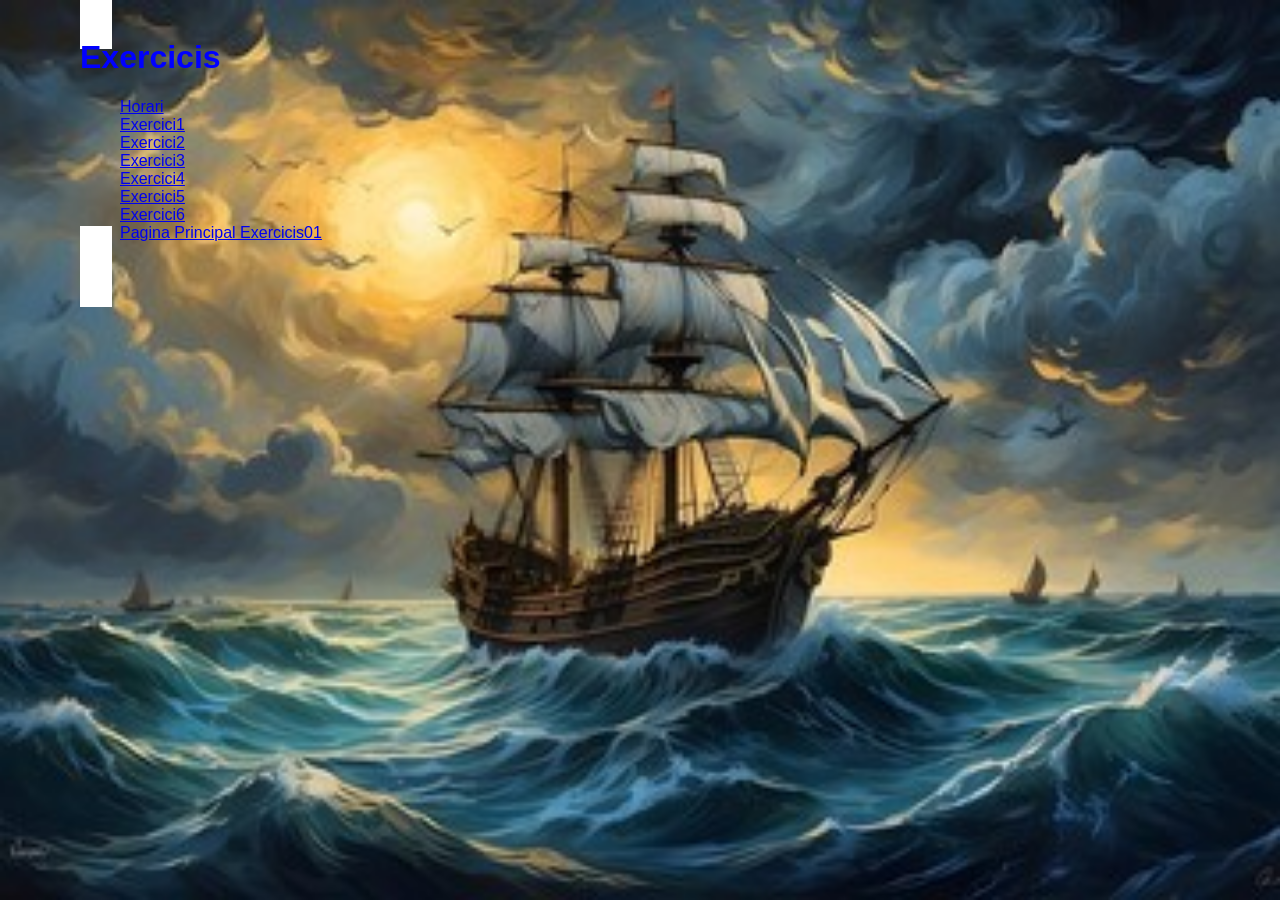
<file: index.html>
<!DOCTYPE html>

<html>
    <head>
        <meta charset="utf-8">
        <meta http-equiv="X-UA-Compatible" content="IE=edge">
        <title>Exercicis</title>
        <meta name="description" content="">
        <meta name="author" content="Érik López">
        <meta name="viewport" content="width=device-width, initial-scale=1">
        <link rel="stylesheet" href="./css/css.css">
    </head>
    <body class="index">
        <span class="bodyBorder">
            <header>
                <h1 class="indexTitol">Exercicis</h1>
            </header>
            <main>
                <ul class="ulIndex">
                    <li class="liIndex"><a href="./html/horari.html">Horari</a></li>
                    <li class="liIndex"><a href="./html/Exercici1- Exercicis01 html5.html">Exercici1</a></li>
                    <li class="liIndex"><a href="./html/Exercici2 - Exercicis01 html5.html">Exercici2</a></li>
                    <li class="liIndex"><a href="./html/Exercici3 - Exercicis01 html5.html">Exercici3</a></li>
                    <li class="liIndex"><a href="./html/Exercici4 - Exercicis01 html5.html">Exercici4</a></li>
                    <li class="liIndex"><a href="./html/Exercici5 - Exercicis01 html5.html">Exercici5</a></li>
                    <li class="liIndex"><a href="./html/Exercici6 - Exercicis01 html5.html">Exercici6</a></li>
                    <li class="liIndex"><a href="./html/Exercici8PaginaPrincipal - Exercicis01 html5.html">Pagina Principal Exercicis01</a></li>
                </ul>
            </main>
        </span>
        
    </body>
</html>
</file>
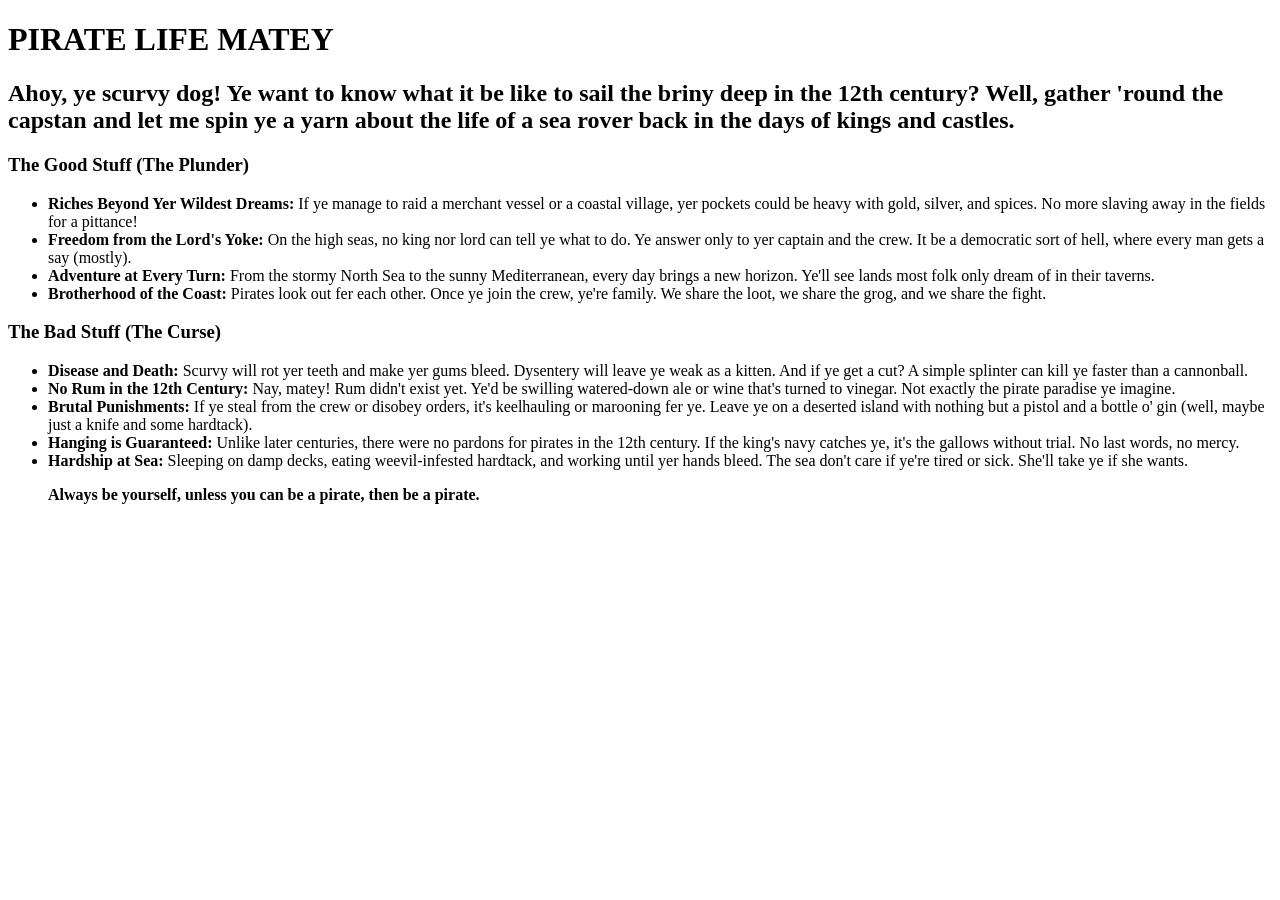
<file: html/Exercici3 - Exercicis01 html5.html>
<!DOCTYPE html>

<html>
    <head>
        <meta charset="utf-8">
        <meta http-equiv="X-UA-Compatible" content="IE=edge">
        <title>YARRRRR</title>
        <meta name="description" content="">
        <meta name="author" content="Érik López">
        <meta name="viewport" content="width=device-width, initial-scale=1">
        <link rel="stylesheet" href="./../css/css.css">
    </head>
    <body>
        
        <header class="HeaderMatey">
            <h1>PIRATE LIFE MATEY</h1>
        </header>
        <article>
            <h2 class="H2Matey">Ahoy, ye scurvy dog! Ye want to know what it be like to sail the briny deep in the 12th century? Well, gather 'round the 
                capstan and let me spin ye a yarn about the life of a sea rover back in the days of kings and castles.</h2>
            
            <h3>The Good Stuff (The Plunder)</h3>
            <ul>
                <li><b>Riches Beyond Yer Wildest Dreams:</b> If ye manage to raid a merchant vessel or a coastal village, yer pockets could be heavy with gold, 
                    silver, and spices. No more slaving away in the fields for a pittance!</li>
                <li><b>Freedom from the Lord's Yoke:</b> On the high seas, no king nor lord can tell ye what to do. Ye answer only to yer captain and the crew.
                     It be a democratic sort of hell, where every man gets a say (mostly).</li>
                <li><b>Adventure at Every Turn:</b> From the stormy North Sea to the sunny Mediterranean, 
                    every day brings a new horizon. Ye'll see lands most folk only dream of in their taverns.</li>
                <li><b>Brotherhood of the Coast:</b> Pirates look out fer each other. Once ye join the crew, ye're family. 
                    We share the loot, we share the grog, and we share the fight.</li>
            </ul>
            <h3>The Bad Stuff (The Curse)</h3>
            <ul>
                <li><b>Disease and Death:</b> Scurvy will rot yer teeth and make yer gums bleed. Dysentery will leave ye weak as a kitten.
                     And if ye get a cut? A simple splinter can kill ye faster than a cannonball.</li>
                <li><b>No Rum in the 12th Century:</b> Nay, matey! Rum didn't exist yet. Ye'd be swilling watered-down 
                    ale or wine that's turned to vinegar. Not exactly the pirate paradise ye imagine.</li>
                <li><b>Brutal Punishments:</b> If ye steal from the crew or disobey orders, it's keelhauling or marooning fer ye. Leave ye on a
                     deserted island with nothing but a pistol and a bottle o' gin (well, maybe just a knife and some hardtack).</li>
                <li><b>Hanging is Guaranteed:</b> Unlike later centuries, there were no pardons for pirates in the 12th century. If the king's navy catches ye, 
                    it's the gallows without trial. No last words, no mercy.</li>
                <li><b>Hardship at Sea:</b> Sleeping on damp decks, eating weevil-infested hardtack, and working until yer hands bleed. The sea don't care if 
                    ye're tired or sick. She'll take ye if she wants.</li>
            </ul>
            <blockquote><strong>Always be yourself, unless you can be a pirate, then be a pirate.</strong></blockquote>
        </article>
        <!-- <section>
            <h2>PIRATE MENU</h2>
            <table>
                <thead>
                    <th class="BorderT">Category</th>
                    <th class="BorderT">Reality Check</th>
                </thead>
            </table>
        </section> -->
        <footer></footer>
    </body>
</html>
</file>
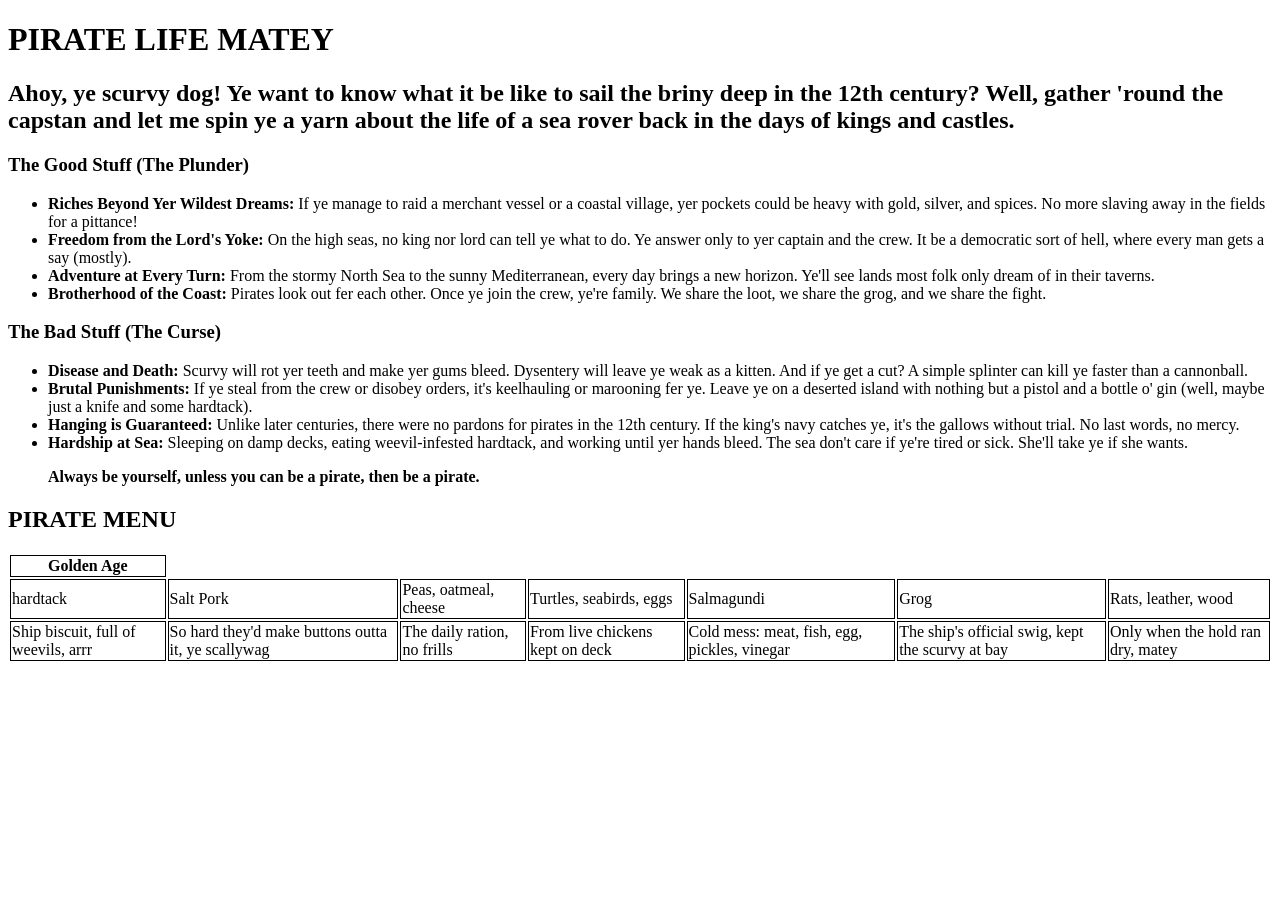
<file: html/Exercici5 - Exercicis01 html5.html>
<!DOCTYPE html>

<html>
    <head>
        <meta charset="utf-8">
        <meta http-equiv="X-UA-Compatible" content="IE=edge">
        <title>YARRRRR</title>
        <meta name="description" content="">
        <meta name="author" content="Érik López">
        <meta name="viewport" content="width=device-width, initial-scale=1">
        <link rel="stylesheet" href="./../css/css.css">
    </head>
    <body>
        
        <header class="HeaderMatey">
            <h1>PIRATE LIFE MATEY</h1>
        </header>
        <article>
            <h2 class="H2Matey">Ahoy, ye scurvy dog! Ye want to know what it be like to sail the briny deep in the 12th century? Well, gather 'round the 
                capstan and let me spin ye a yarn about the life of a sea rover back in the days of kings and castles.</h2>
            
            <h3>The Good Stuff (The Plunder)</h3>
            <ul>
                <li><b>Riches Beyond Yer Wildest Dreams:</b> If ye manage to raid a merchant vessel or a coastal village, yer pockets could be heavy with gold, 
                    silver, and spices. No more slaving away in the fields for a pittance!</li>
                <li><b>Freedom from the Lord's Yoke:</b> On the high seas, no king nor lord can tell ye what to do. Ye answer only to yer captain and the crew.
                     It be a democratic sort of hell, where every man gets a say (mostly).</li>
                <li><b>Adventure at Every Turn:</b> From the stormy North Sea to the sunny Mediterranean, 
                    every day brings a new horizon. Ye'll see lands most folk only dream of in their taverns.</li>
                <li><b>Brotherhood of the Coast:</b> Pirates look out fer each other. Once ye join the crew, ye're family. 
                    We share the loot, we share the grog, and we share the fight.</li>
            </ul>
            <h3>The Bad Stuff (The Curse)</h3>
            <ul>
                <li><b>Disease and Death:</b> Scurvy will rot yer teeth and make yer gums bleed. Dysentery will leave ye weak as a kitten.
                     And if ye get a cut? A simple splinter can kill ye faster than a cannonball.</li>
                <li><b>Brutal Punishments:</b> If ye steal from the crew or disobey orders, it's keelhauling or marooning fer ye. Leave ye on a
                     deserted island with nothing but a pistol and a bottle o' gin (well, maybe just a knife and some hardtack).</li>
                <li><b>Hanging is Guaranteed:</b> Unlike later centuries, there were no pardons for pirates in the 12th century. If the king's navy catches ye, 
                    it's the gallows without trial. No last words, no mercy.</li>
                <li><b>Hardship at Sea:</b> Sleeping on damp decks, eating weevil-infested hardtack, and working until yer hands bleed. The sea don't care if 
                    ye're tired or sick. She'll take ye if she wants.</li>
            </ul>
            <blockquote><strong>Always be yourself, unless you can be a pirate, then be a pirate.</strong></blockquote>
        </article>
        <section>
            <h2>PIRATE MENU</h2>
            <table>
                <thead>
                    <th class="BorderT">Golden Age</th>
                </thead>
                <tbody>
                    <tr>
                        <td class="BorderT">hardtack</td>
                        <td class="BorderT">Salt Pork</td>
                        <td class="BorderT">Peas, oatmeal, cheese</td>
                        <td class="BorderT">Turtles, seabirds, eggs</td>
                        <td class="BorderT">Salmagundi</td>
                        <td class="BorderT">Grog</td>
                        <td class="BorderT">Rats, leather, wood</td>
                    </tr>
                    <tr>
                        <td class="BorderT">Ship biscuit, full of weevils, arrr</td>
                        <td class="BorderT">So hard they'd make buttons outta it, ye scallywag</td>
                        <td class="BorderT">The daily ration, no frills</td>
                        <td class="BorderT">From live chickens kept on deck</td>
                        <td class="BorderT">Cold mess: meat, fish, egg, pickles, vinegar</td>
                        <td class="BorderT">The ship's official swig, kept the scurvy at bay</td>
                        <td class="BorderT">Only when the hold ran dry, matey</td>

                    </tr>
                </tbody>
            </table>
        </section>
        <footer></footer>
    </body>
</html>
</file>
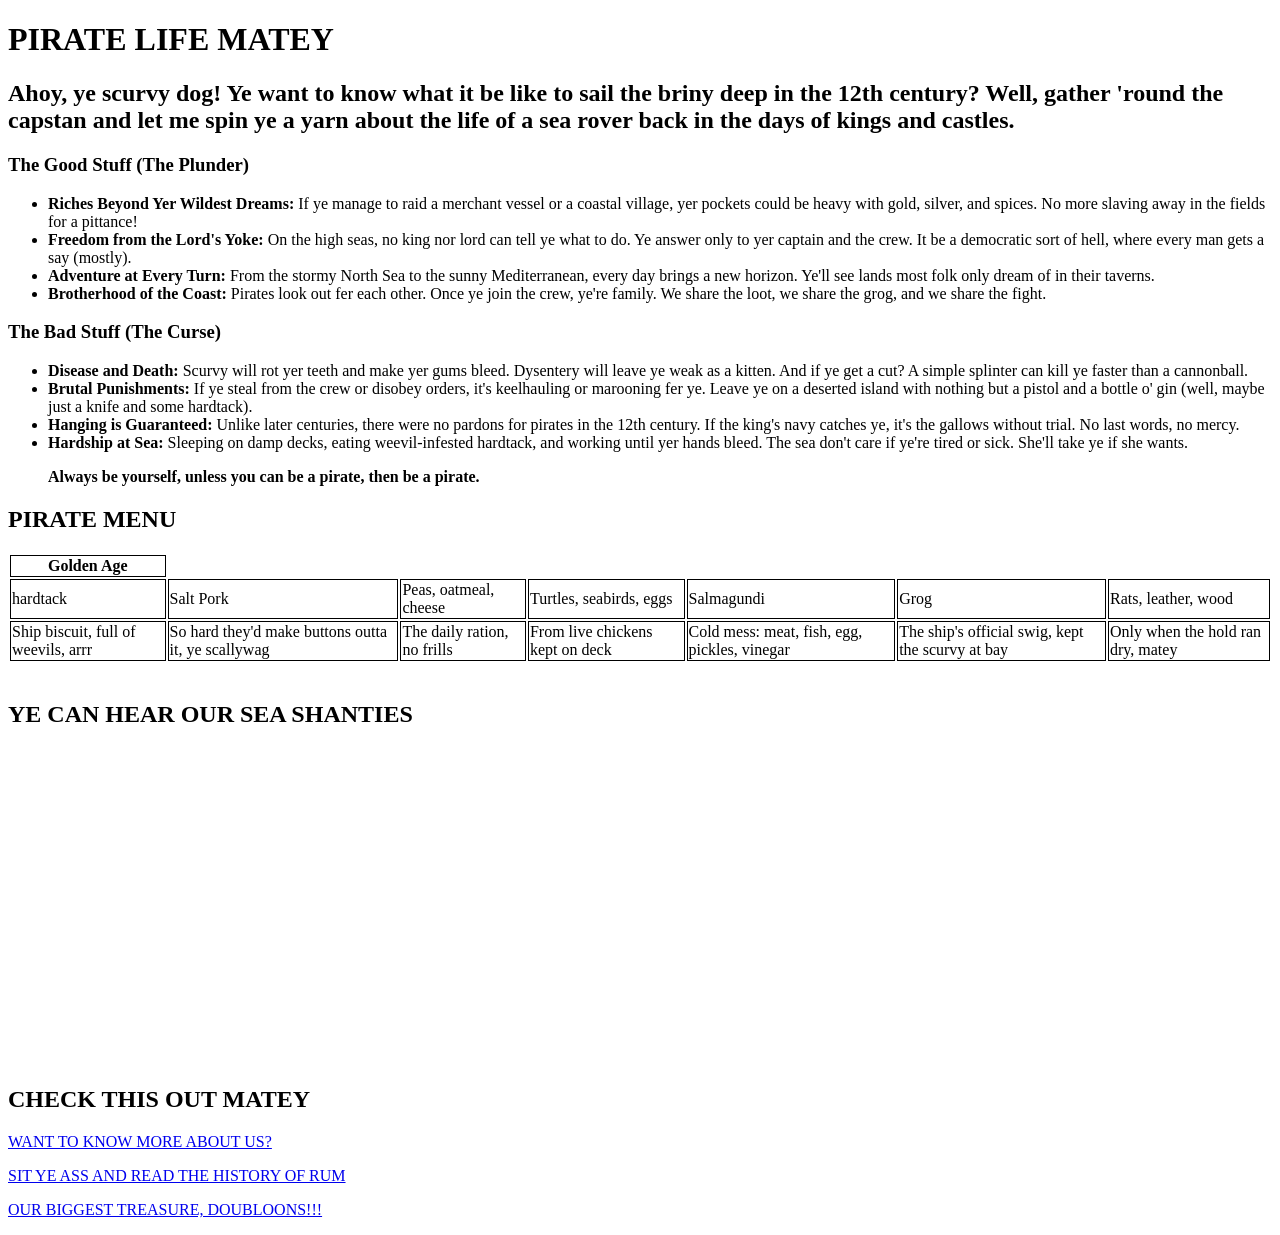
<file: html/Exercici6 - Exercicis01 html5.html>
<!DOCTYPE html>

<html>
    <head>
        <meta charset="utf-8">
        <meta http-equiv="X-UA-Compatible" content="IE=edge">
        <title>YARRRRR</title>
        <meta name="description" content="">
        <meta name="author" content="Érik López">
        <meta name="viewport" content="width=device-width, initial-scale=1">
        <link rel="stylesheet" href="./../css/css.css">
    </head>
    <body>
        
        <header class="HeaderMatey">
            <h1>PIRATE LIFE MATEY</h1>
        </header>
        <article>
            <h2 class="H2Matey">Ahoy, ye scurvy dog! Ye want to know what it be like to sail the briny deep in the 12th century? Well, gather 'round the 
                capstan and let me spin ye a yarn about the life of a sea rover back in the days of kings and castles.</h2>
            
            <h3>The Good Stuff (The Plunder)</h3>
            <ul>
                <li><b>Riches Beyond Yer Wildest Dreams:</b> If ye manage to raid a merchant vessel or a coastal village, yer pockets could be heavy with gold, 
                    silver, and spices. No more slaving away in the fields for a pittance!</li>
                <li><b>Freedom from the Lord's Yoke:</b> On the high seas, no king nor lord can tell ye what to do. Ye answer only to yer captain and the crew.
                     It be a democratic sort of hell, where every man gets a say (mostly).</li>
                <li><b>Adventure at Every Turn:</b> From the stormy North Sea to the sunny Mediterranean, 
                    every day brings a new horizon. Ye'll see lands most folk only dream of in their taverns.</li>
                <li><b>Brotherhood of the Coast:</b> Pirates look out fer each other. Once ye join the crew, ye're family. 
                    We share the loot, we share the grog, and we share the fight.</li>
            </ul>
            <h3>The Bad Stuff (The Curse)</h3>
            <ul>
                <li><b>Disease and Death:</b> Scurvy will rot yer teeth and make yer gums bleed. Dysentery will leave ye weak as a kitten.
                     And if ye get a cut? A simple splinter can kill ye faster than a cannonball.</li>
                <li><b>Brutal Punishments:</b> If ye steal from the crew or disobey orders, it's keelhauling or marooning fer ye. Leave ye on a
                     deserted island with nothing but a pistol and a bottle o' gin (well, maybe just a knife and some hardtack).</li>
                <li><b>Hanging is Guaranteed:</b> Unlike later centuries, there were no pardons for pirates in the 12th century. If the king's navy catches ye, 
                    it's the gallows without trial. No last words, no mercy.</li>
                <li><b>Hardship at Sea:</b> Sleeping on damp decks, eating weevil-infested hardtack, and working until yer hands bleed. The sea don't care if 
                    ye're tired or sick. She'll take ye if she wants.</li>
            </ul>
            <blockquote><strong>Always be yourself, unless you can be a pirate, then be a pirate.</strong></blockquote>
        </article>
        <section>
            <h2>PIRATE MENU</h2>
            <table>
                <thead>
                    <th class="BorderT">Golden Age</th>
                </thead>
                <tbody>
                    <tr>
                        <td class="BorderT">hardtack</td>
                        <td class="BorderT">Salt Pork</td>
                        <td class="BorderT">Peas, oatmeal, cheese</td>
                        <td class="BorderT">Turtles, seabirds, eggs</td>
                        <td class="BorderT">Salmagundi</td>
                        <td class="BorderT">Grog</td>
                        <td class="BorderT">Rats, leather, wood</td>
                    </tr>
                    <tr>
                        <td class="BorderT">Ship biscuit, full of weevils, arrr</td>
                        <td class="BorderT">So hard they'd make buttons outta it, ye scallywag</td>
                        <td class="BorderT">The daily ration, no frills</td>
                        <td class="BorderT">From live chickens kept on deck</td>
                        <td class="BorderT">Cold mess: meat, fish, egg, pickles, vinegar</td>
                        <td class="BorderT">The ship's official swig, kept the scurvy at bay</td>
                        <td class="BorderT">Only when the hold ran dry, matey</td>

                    </tr>
                </tbody>
            </table>
            <br>
            <h2>YE CAN HEAR OUR SEA SHANTIES</h2>
            <iframe width="560" height="315" src="https://www.youtube.com/embed/nCtn6igpgP4?si=-rkkxXVSA506tpQs" title="YouTube video player" frameborder="0" allow="accelerometer; autoplay; clipboard-write; encrypted-media; gyroscope; picture-in-picture; web-share" referrerpolicy="strict-origin-when-cross-origin" allowfullscreen></iframe>
            <br>
            <h2>CHECK THIS OUT MATEY</h2>
            <p><a href="https://en.wikipedia.org/wiki/Piracy">WANT TO KNOW MORE ABOUT US?</a></p>
            
            <p><a href="https://en.wikipedia.org/wiki/Rum">SIT YE ASS AND READ THE HISTORY OF RUM</a></p>
            
            <p><a href="https://en.wikipedia.org/wiki/Doubloon">OUR BIGGEST TREASURE, DOUBLOONS!!!</a></p>
        </section>
        <footer></footer>
    </body>
</html>
</file>
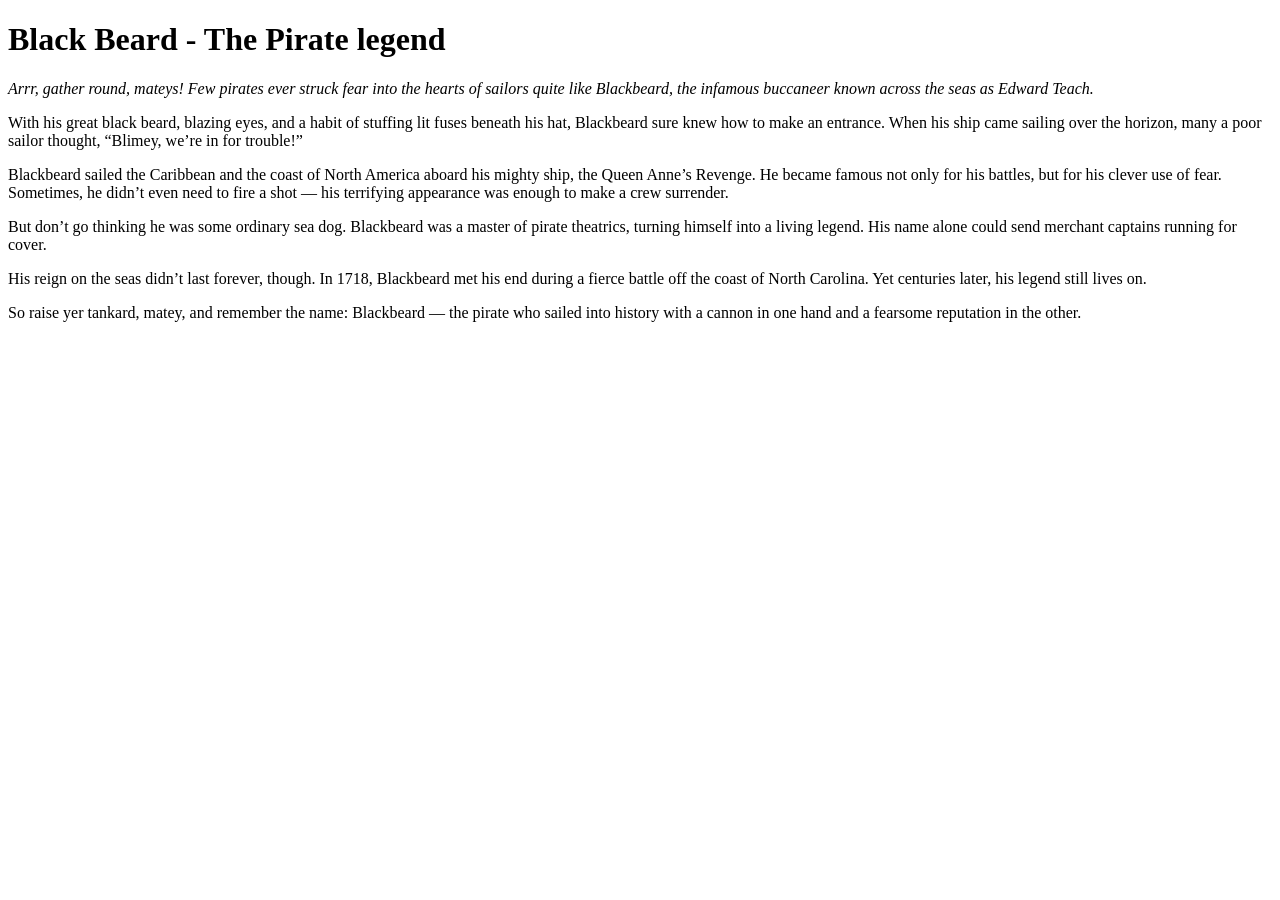
<file: html/Exercici8BlackBeard - Exercicis01 html.html>
<!DOCTYPE html>

<html>
    <head>
        <meta charset="utf-8">
        <meta http-equiv="X-UA-Compatible" content="IE=edge">
        <title>The legend of Black Beard</title>
        <meta name="description" content="">
        <meta name="author" content="Érik López">
        <meta name="viewport" content="width=device-width, initial-scale=1">
        <link rel="stylesheet" href="./../css/css.css">
    </head>
    <body>
        <h1>Black Beard - The Pirate legend</h1>

        <p><em>Arrr, gather round, mateys! Few pirates ever struck fear into the hearts of sailors quite like Blackbeard, 
            the infamous buccaneer known across the seas as Edward Teach.</em></p>

        <p>With his great black beard, blazing eyes, and a habit of stuffing lit fuses beneath his hat, 
            Blackbeard sure knew how to make an entrance. When his ship came sailing over the horizon, 
            many a poor sailor thought, “Blimey, we’re in for trouble!”</p>
        
        <p>Blackbeard sailed the Caribbean and the coast of North America aboard his mighty ship, 
            the Queen Anne’s Revenge. He became famous not only for his battles, but for his clever use of fear. 
            Sometimes, he didn’t even need to fire a shot — his terrifying appearance was enough to make a crew surrender.</p>

        <p>But don’t go thinking he was some ordinary sea dog. Blackbeard was a master of pirate theatrics, turning himself into a 
            living legend. His name alone could send merchant captains running for cover.</p>

        <p>His reign on the seas didn’t last forever, though. In 1718, Blackbeard met his end during a fierce battle off the coast 
            of North Carolina. Yet centuries later, his legend still lives on.</p>

        <p>So raise yer tankard, matey, and remember the name: Blackbeard — the pirate who sailed into history with a cannon 
            in one hand and a fearsome reputation in the other.</p>
    </body>
</html>
</file>
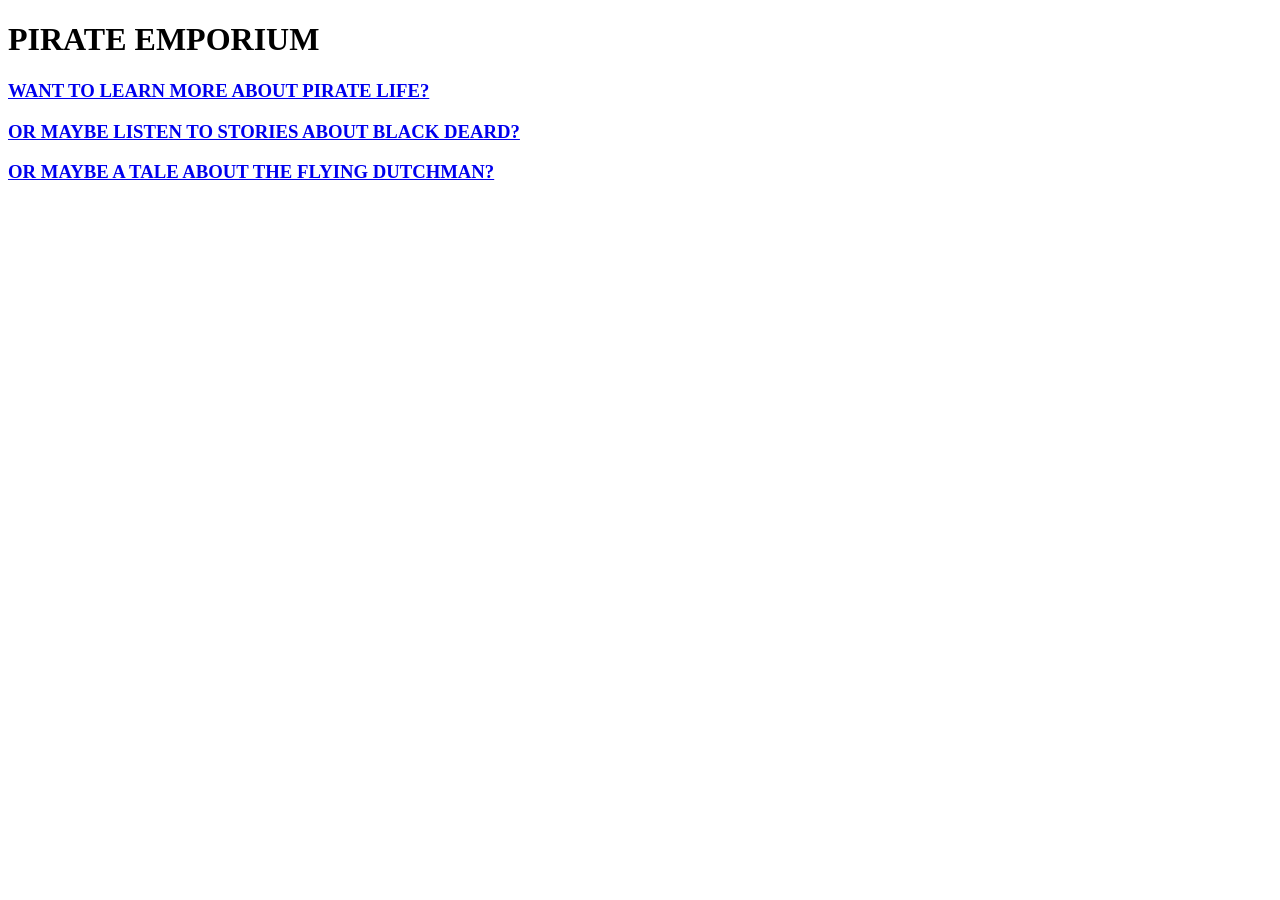
<file: html/Exercici8PaginaPrincipal - Exercicis01 html5.html>
<!DOCTYPE html>

<html>
    <head>
        <meta charset="utf-8">
        <meta http-equiv="X-UA-Compatible" content="IE=edge">
        <title>Pirate Emporium</title>
        <meta name="description" content="">
        <meta name="author" content="Érik López">
        <meta name="viewport" content="width=device-width, initial-scale=1">
        <link rel="stylesheet" href="./../css/css.css">
    </head>
    <body>

        <h1>PIRATE EMPORIUM</h1>

        <h3><a href="../html/Exercici6 - Exercicis01 html5.html">WANT TO LEARN MORE ABOUT PIRATE LIFE?</a></h3>

        <h3><a href="../html/Exercici8BlackBeard - Exercicis01 html.html">OR MAYBE LISTEN TO STORIES ABOUT BLACK DEARD?</a></h3>

        <h3><a href="../html/Exercici8TheFlyingDutchman - Exercicis01 html.html">OR MAYBE A TALE ABOUT THE FLYING DUTCHMAN?</a></h3>

    </body>
</html>
</file>
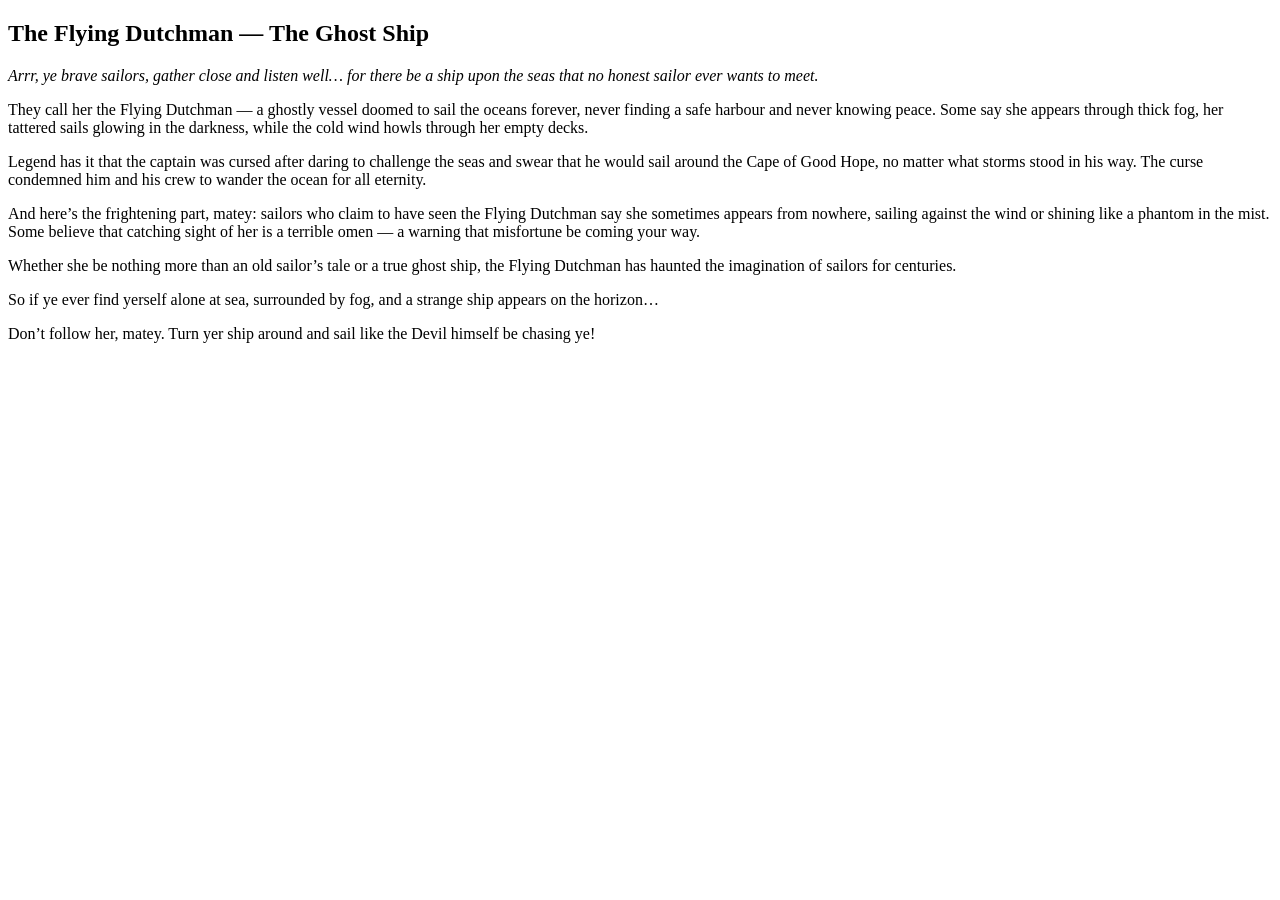
<file: html/Exercici8TheFlyingDutchman - Exercicis01 html.html>
<!DOCTYPE html>

<html>
    <head>
        <meta charset="utf-8">
        <meta http-equiv="X-UA-Compatible" content="IE=edge">
        <title>The Flying Dutchman</title>
        <meta name="description" content="">
        <meta name="author" content="Érik López">
        <meta name="viewport" content="width=device-width, initial-scale=1">
        <link rel="stylesheet" href="./../css/css.css">
    </head>
    <body>
        <h2>The Flying Dutchman — The Ghost Ship</h2>

        <p><em>Arrr, ye brave sailors, gather close and listen well… for there be a ship upon the seas that no honest sailor ever wants to meet.</em></p>

        <p>They call her the Flying Dutchman — a ghostly vessel doomed to sail the oceans forever, never finding a safe harbour and never knowing peace. 
            Some say she appears through thick fog, her tattered sails glowing in the darkness, while the cold wind howls through her empty decks.</p>

        <p>Legend has it that the captain was cursed after daring to challenge the seas and swear that he would sail around the Cape of Good Hope, 
            no matter what storms stood in his way. The curse condemned him and his crew to wander the ocean for all eternity.</p>

        <p>And here’s the frightening part, matey: sailors who claim to have seen the Flying Dutchman say she sometimes appears from nowhere, 
            sailing against the wind or shining like a phantom in the mist. Some believe that catching sight of her is a terrible omen — 
            a warning that misfortune be coming your way.</p>
        
        <p>Whether she be nothing more than an old sailor’s tale or a true ghost ship, the Flying Dutchman 
            has haunted the imagination of sailors for centuries.</p>
        
        <p>So if ye ever find yerself alone at sea, surrounded by fog, and a strange ship appears on the horizon…</p>

        <p>Don’t follow her, matey. Turn yer ship around and sail like the Devil himself be chasing ye!</p>
    </body>
</html>
</file>
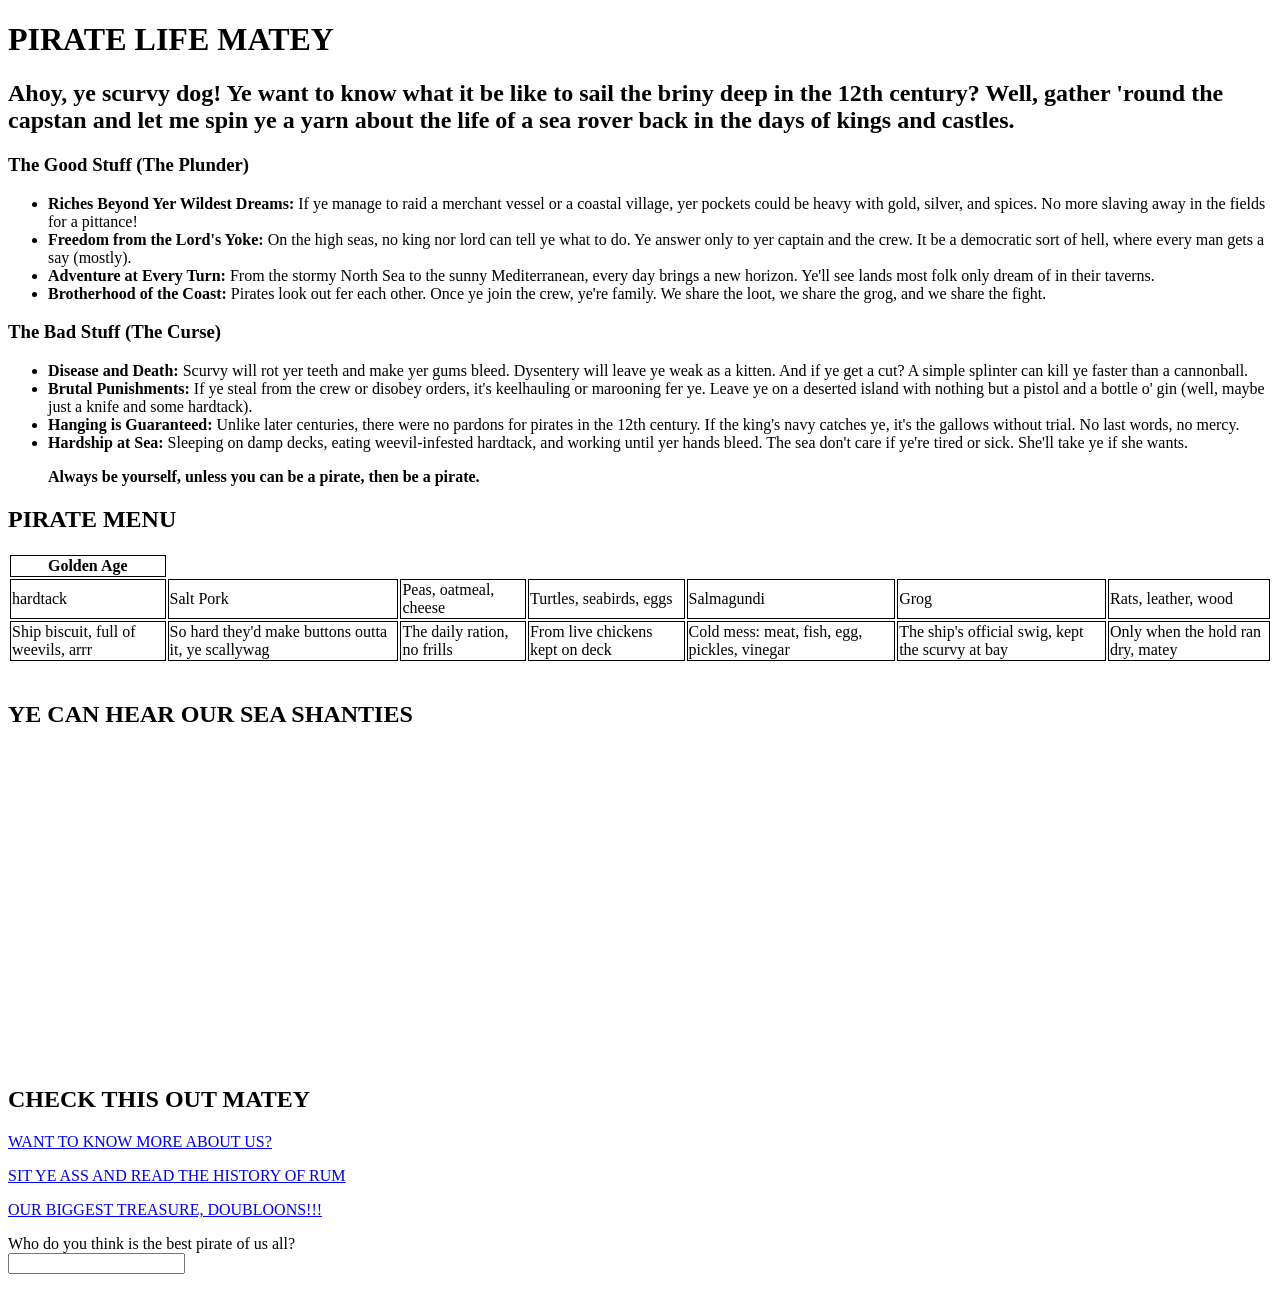
<file: html/Exercici9 - Exercicis01 html5.html>
<!DOCTYPE html>

<html>
    <head>
        <meta charset="utf-8">
        <meta http-equiv="X-UA-Compatible" content="IE=edge">
        <title>YARRRRR</title>
        <meta name="description" content="">
        <meta name="author" content="Érik López">
        <meta name="viewport" content="width=device-width, initial-scale=1">
        <link rel="stylesheet" href="./../css/css.css">
    </head>
    <body>
        
        <header class="HeaderMatey">
            <h1>PIRATE LIFE MATEY</h1>
        </header>
        <article>
            <h2 class="H2Matey">Ahoy, ye scurvy dog! Ye want to know what it be like to sail the briny deep in the 12th century? Well, gather 'round the 
                capstan and let me spin ye a yarn about the life of a sea rover back in the days of kings and castles.</h2>
            
            <h3>The Good Stuff (The Plunder)</h3>
            <ul>
                <li><b>Riches Beyond Yer Wildest Dreams:</b> If ye manage to raid a merchant vessel or a coastal village, yer pockets could be heavy with gold, 
                    silver, and spices. No more slaving away in the fields for a pittance!</li>
                <li><b>Freedom from the Lord's Yoke:</b> On the high seas, no king nor lord can tell ye what to do. Ye answer only to yer captain and the crew.
                     It be a democratic sort of hell, where every man gets a say (mostly).</li>
                <li><b>Adventure at Every Turn:</b> From the stormy North Sea to the sunny Mediterranean, 
                    every day brings a new horizon. Ye'll see lands most folk only dream of in their taverns.</li>
                <li><b>Brotherhood of the Coast:</b> Pirates look out fer each other. Once ye join the crew, ye're family. 
                    We share the loot, we share the grog, and we share the fight.</li>
            </ul>
            <h3>The Bad Stuff (The Curse)</h3>
            <ul>
                <li><b>Disease and Death:</b> Scurvy will rot yer teeth and make yer gums bleed. Dysentery will leave ye weak as a kitten.
                     And if ye get a cut? A simple splinter can kill ye faster than a cannonball.</li>
                <li><b>Brutal Punishments:</b> If ye steal from the crew or disobey orders, it's keelhauling or marooning fer ye. Leave ye on a
                     deserted island with nothing but a pistol and a bottle o' gin (well, maybe just a knife and some hardtack).</li>
                <li><b>Hanging is Guaranteed:</b> Unlike later centuries, there were no pardons for pirates in the 12th century. If the king's navy catches ye, 
                    it's the gallows without trial. No last words, no mercy.</li>
                <li><b>Hardship at Sea:</b> Sleeping on damp decks, eating weevil-infested hardtack, and working until yer hands bleed. The sea don't care if 
                    ye're tired or sick. She'll take ye if she wants.</li>
            </ul>
            <blockquote><strong>Always be yourself, unless you can be a pirate, then be a pirate.</strong></blockquote>
        </article>
        <section>
            <h2>PIRATE MENU</h2>
            <table>
                <thead>
                    <th class="BorderT">Golden Age</th>
                </thead>
                <tbody>
                    <tr>
                        <td class="BorderT">hardtack</td>
                        <td class="BorderT">Salt Pork</td>
                        <td class="BorderT">Peas, oatmeal, cheese</td>
                        <td class="BorderT">Turtles, seabirds, eggs</td>
                        <td class="BorderT">Salmagundi</td>
                        <td class="BorderT">Grog</td>
                        <td class="BorderT">Rats, leather, wood</td>
                    </tr>
                    <tr>
                        <td class="BorderT">Ship biscuit, full of weevils, arrr</td>
                        <td class="BorderT">So hard they'd make buttons outta it, ye scallywag</td>
                        <td class="BorderT">The daily ration, no frills</td>
                        <td class="BorderT">From live chickens kept on deck</td>
                        <td class="BorderT">Cold mess: meat, fish, egg, pickles, vinegar</td>
                        <td class="BorderT">The ship's official swig, kept the scurvy at bay</td>
                        <td class="BorderT">Only when the hold ran dry, matey</td>

                    </tr>
                </tbody>
            </table>
            <br>
            <h2>YE CAN HEAR OUR SEA SHANTIES</h2>
            <iframe width="560" height="315" src="https://www.youtube.com/embed/nCtn6igpgP4?si=-rkkxXVSA506tpQs" title="YouTube video player" frameborder="0" allow="accelerometer; autoplay; clipboard-write; encrypted-media; gyroscope; picture-in-picture; web-share" referrerpolicy="strict-origin-when-cross-origin" allowfullscreen></iframe>
            <br>
            <h2>CHECK THIS OUT MATEY</h2>
            <p><a href="https://en.wikipedia.org/wiki/Piracy">WANT TO KNOW MORE ABOUT US?</a></p>
            
            <p><a href="https://en.wikipedia.org/wiki/Rum">SIT YE ASS AND READ THE HISTORY OF RUM</a></p>
            
            <p><a href="https://en.wikipedia.org/wiki/Doubloon">OUR BIGGEST TREASURE, DOUBLOONS!!!</a></p>


            <form action="">
                <p>
                    <label for="BestPirate">Who do you think is the best pirate of us all?</label>
                    <br>
                    <input id="BestPirate" type="text" required>
                </p>
                <p>
                    <label for=""></label>
                </p>
            </form>


        </section>
        <footer></footer>
    </body>
</html>
</file>
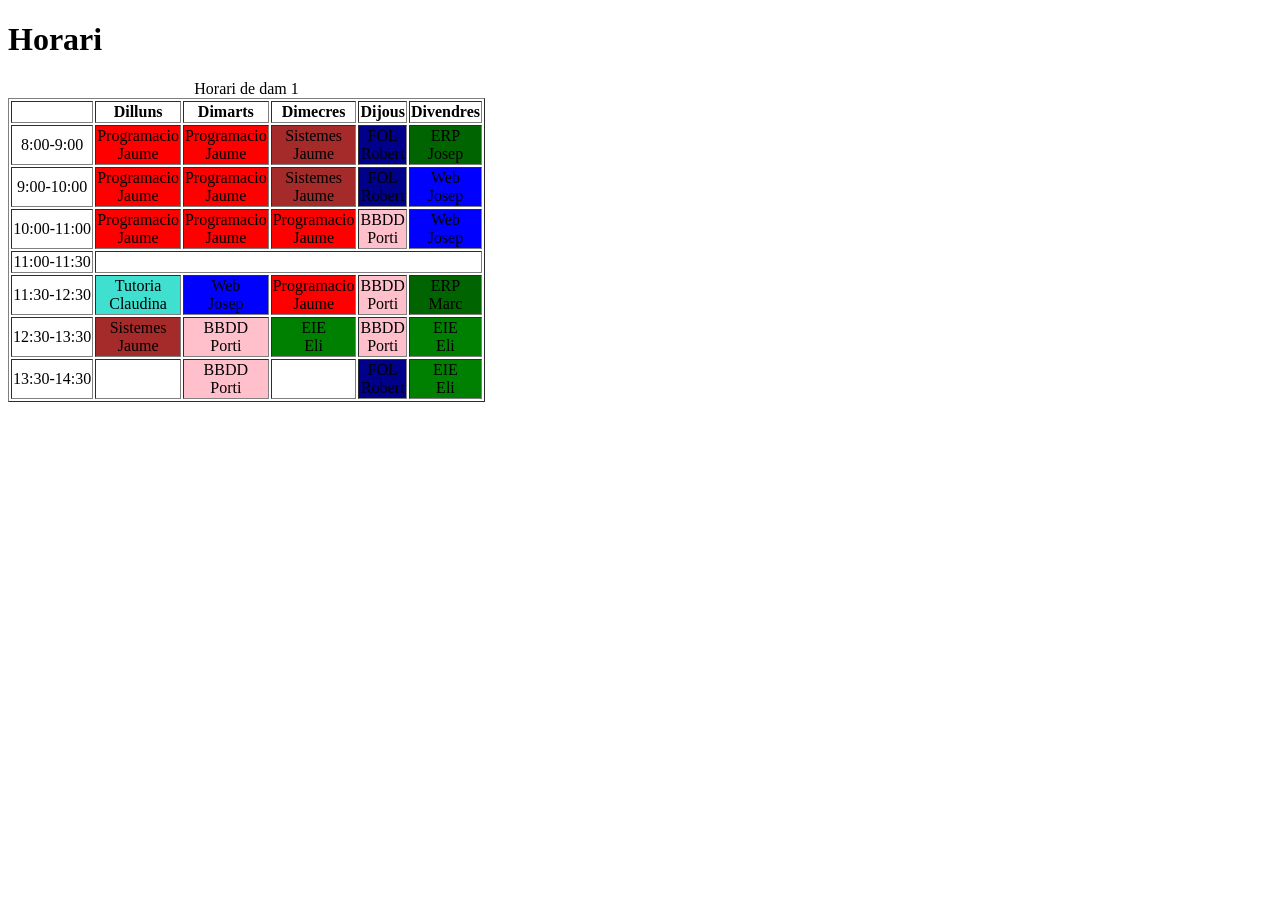
<file: html/horari.html>
<!DOCTYPE html>
<html lang="en">
<head>
    <meta charset="UTF-8">
    <meta name="viewport" content="width=device-width, initial-scale=1.0">
    <link rel="stylesheet" href="./../css/css.css">
    <link rel="stylesheet" href="./../css/colors.css">

    <title>Horari</title>
</head>
<body>
    <header>
        <h1>Horari</h1>
    </header>
    <main>
        <table border="1">
            <caption>Horari de dam 1</caption>
            <thead>
                <tr>
                    <th></th>
                    <th class="textCeles">Dilluns</th>
                    <th class="textCeles">Dimarts</th>
                    <th class="textCeles">Dimecres</th>
                    <th class="textCeles">Dijous</th>
                    <th class="textCeles">Divendres</th>
                </tr>
            </thead>
            <tbody>
                <tr>
                    <td class="textCeles">8:00-9:00</td>
                    <td class="textCeles ColorProgra">Programacio <br> Jaume </td>
                    <td class="textCeles ColorProgra">Programacio <br> Jaume </td>
                    <td class="textCeles ColorSistemes">Sistemes <br> Jaume</td>
                    <td class="textCeles ColorFOL">FOL <br> Robert </td>
                    <td class="textCeles ColorERP">ERP <br> Josep </td>
                </tr>
                <tr>
                    <td class="textCeles">9:00-10:00</td>
                    <td class="textCeles ColorProgra">Programacio <br> Jaume </td>
                    <td class="textCeles ColorProgra">Programacio <br> Jaume </td>
                    <td class="textCeles ColorSistemes">Sistemes <br> Jaume</td>
                    <td class="textCeles ColorFOL">FOL <br> Robert </td>
                    <td class="textCeles ColorWeb">Web <br> Josep</td>
                </tr>
                <tr>
                    <td class="textCeles">10:00-11:00</td>
                    <td class="textCeles ColorProgra">Programacio <br> Jaume </td>
                    <td class="textCeles ColorProgra">Programacio <br> Jaume </td>
                    <td class="textCeles ColorProgra">Programacio <br> Jaume </td>
                    <td class="textCeles ColorBBDD">BBDD <br> Porti </td>
                    <td class="textCeles ColorWeb">Web <br> Josep</td>
                </tr>
                <tr>
                    <td class="textCeles">11:00-11:30</td>
                    <td colspan="5" class="textCeles"></td>
                </tr>
                <tr>
                    <td class="textCeles">11:30-12:30</td>
                    <td class="textCeles ColorTutoria">Tutoria <br> Claudina </td>
                    <td class="textCeles ColorWeb">Web <br> Josep</td>
                    <td class="textCeles ColorProgra">Programacio <br> Jaume</td>
                    <td class="textCeles ColorBBDD">BBDD <br> Porti </td>
                    <td class="textCeles ColorERP">ERP <br> Marc</td>
                </tr>
                <tr>
                    <td class="textCeles">12:30-13:30</td>
                    <td class="textCeles ColorSistemes">Sistemes <br> Jaume</td>
                    <td class="textCeles ColorBBDD">BBDD <br> Porti </td>
                    <td class="textCeles ColorEIE">EIE <br> Eli</td>
                    <td class="textCeles ColorBBDD">BBDD <br> Porti </td>
                    <td class="textCeles ColorEIE">EIE <br> Eli</td>
                </tr>
                <tr>
                    <td class="textCeles">13:30-14:30</td>
                    <td class="textCeles"></td>
                    <td class="textCeles ColorBBDD">BBDD <br> Porti </td>
                    <td class="textCeles"></td>
                    <td class="textCeles ColorFOL">FOL <br> Robert </td>
                    <td class="textCeles ColorEIE">EIE <br> Eli</td>
                </tr>
            </tbody>
        </table>
    </main>
    <footer></footer>
</body>
</html>
</file>
<file: css/css.css>
.index{
    font-family: Arial, Helvetica, sans-serif;
    margin: auto;
    padding-left: 5em;
    background-image: url(../img/240_F_721230123_V9OYta4f77g1KPN8DfLJ84MRx3BEioCn.jpg);
    background-repeat: no-repeat;
    background-attachment: fixed;
    background-size: 100% 100%;
}

.bodyBorder{
    border: 2em solid white;
    background-color: white;
}

.ulIndex{
    list-style: none;

}




.indexTitol{
    color: blue;
}


.textCeles {
    text-align: center;
}



.BorderT {
    border: 1px solid black;
}
</file>
<file: css/colors.css>
.ColorProgra {
    background-color: red;
}

.ColorTutoria {
    background-color: turquoise;
}

.ColorSistemes{
    background-color: brown;
}

.ColorWeb {
    background-color: blue;
}

.ColorEIE {
    background-color: green;
}

.ColorFOL {
    background-color: darkblue;
}

.ColorERP {
    background-color: darkgreen;
}

.ColorBBDD {
    background-color: pink;
}
</file>
